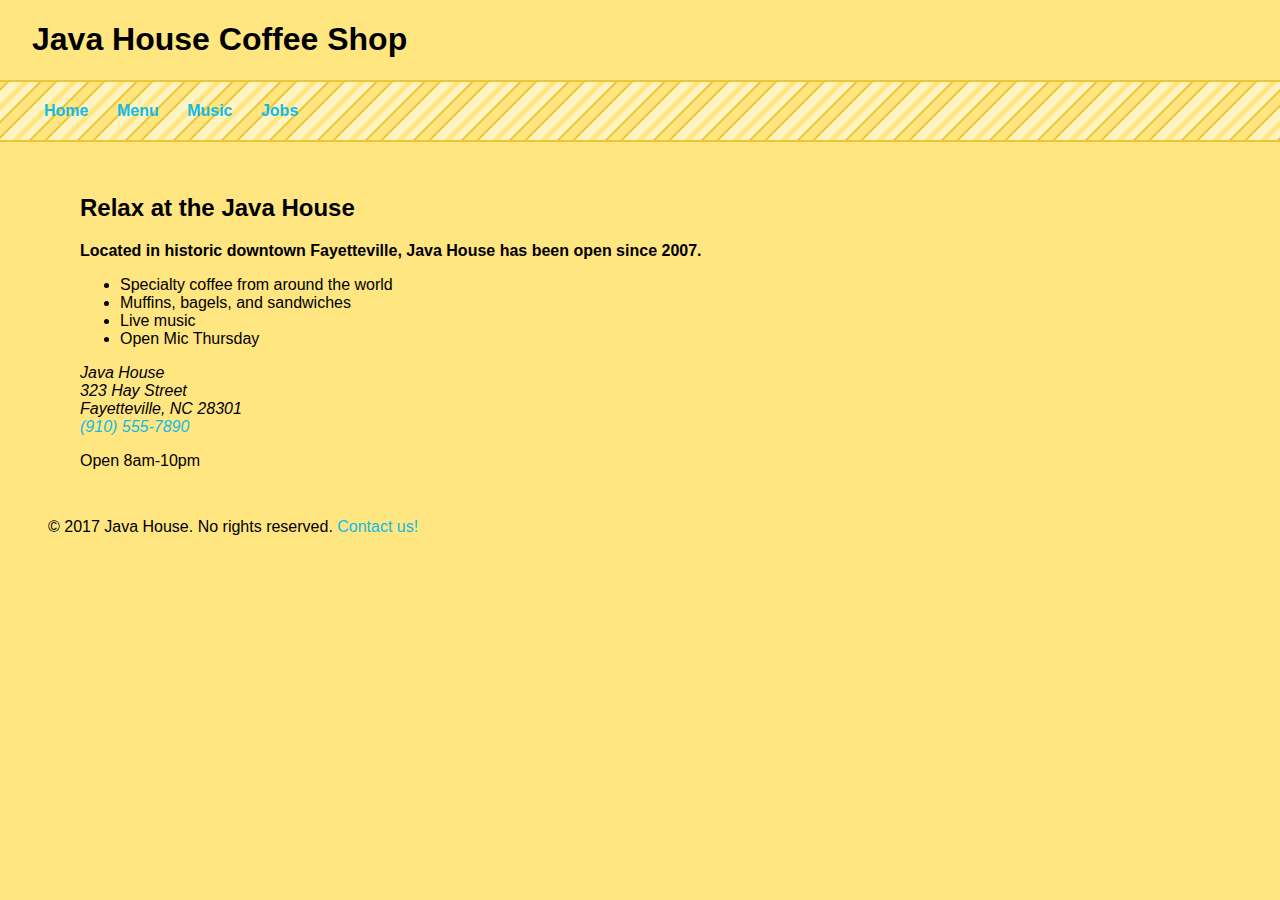
<file: whw1_bolyard/index.html>
<!--
  CTI 110
  WHW1 Java House Home Page
  Aaron Bolyard
  05-01-2018
-->
<!DOCTYPE html>
<html>
	<head>
		<link rel="stylesheet" type="text/css" href="style.css"></style>
		<title>Java House Coffee Shop</title>
	</head>
	<body>
		<h1>Java House Coffee Shop</h1>
		<nav>
			<ul>
				<li><b><a href="index.html">Home</a></b></li>
				<li><b><a href="menu.html">Menu</a></b></li>
				<li><b><a href="music.html">Music</a></b></li>
				<li><b><a href="jobs.html">Jobs</a></b></li>
			</ul>
		</nav>
		<main>
			<h2>Relax at the Java House</h2>
			<p class="excerpt"><b>Located in historic downtown Fayetteville, Java House has been open since 2007.</b></p>
			<ul>
				<li>Specialty coffee from around the world</li>
				<li>Muffins, bagels, and sandwiches</li>
				<li>Live music</li>
				<li>Open Mic Thursday</li>
			</ul>
			<div>
				<address>
					Java House<br>
					323 Hay Street<br>
					Fayetteville, NC 28301<br>
					<a href="tel:9105557890">(910) 555-7890</a>
				</address>
				<p>Open 8am-10pm</p>
			</div>
		</main>
		<footer>
			<p>&copy; 2017 Java House. No rights reserved. <a href="mailto:bolyarda9820@student.faytechcc.edu">Contact us!</a></p>
		</footer>
	</body>
</html>
</file>
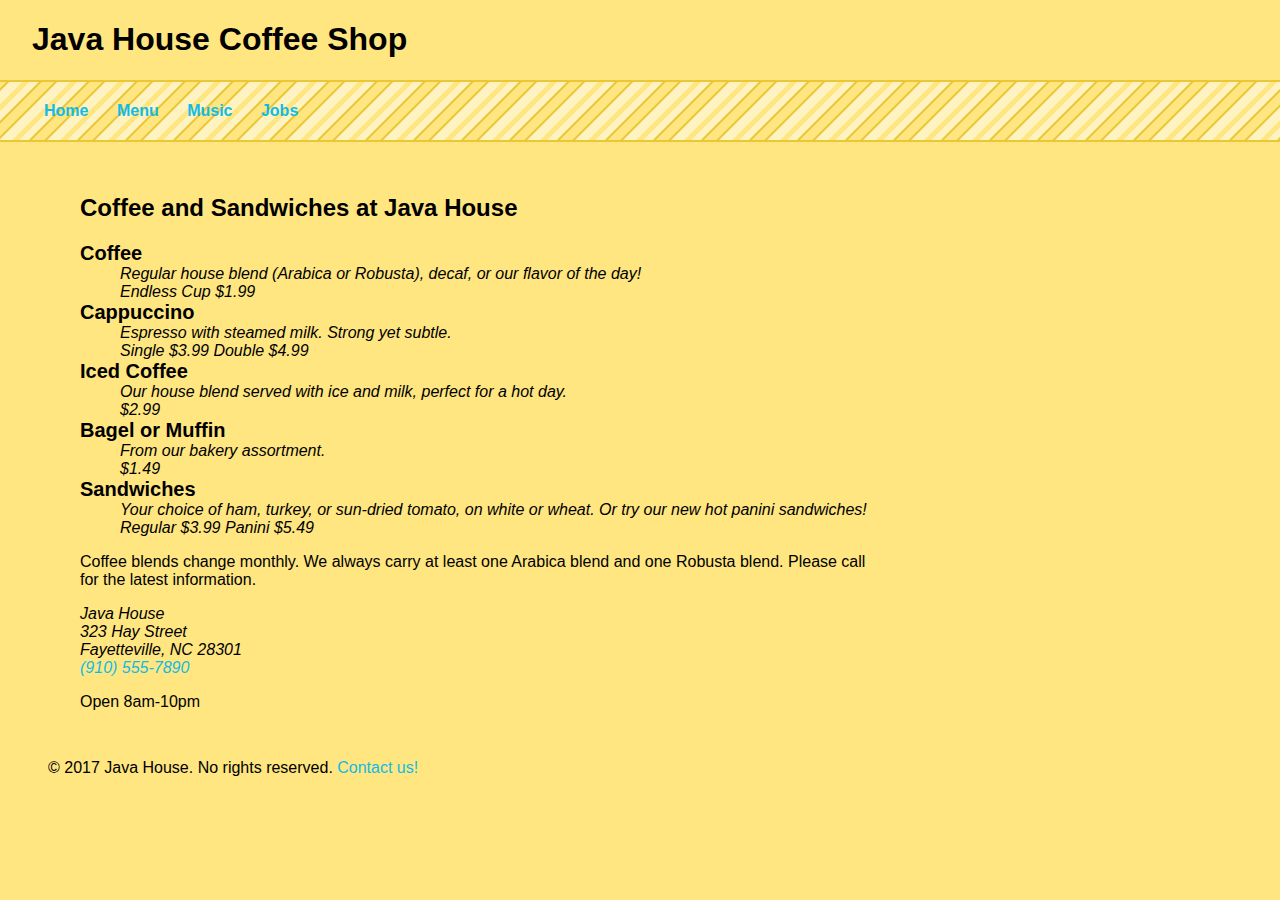
<file: whw2_bolyard/menu.html>
<!--
  CTI 110
  WHW2 Java House Menu Page
  Aaron Bolyard
  05-08-2018
-->
<!DOCTYPE html>
<html>
	<head>
		<link rel="stylesheet" type="text/css" href="style.css"></style>
		<title>Menu -- Java House Coffee Shop</title>
	</head>
	<body>
		<h1>Java House Coffee Shop</h1>
		<nav>
			<ul>
				<li><b><a href="index.html">Home</a></b></li>
				<li><b><a href="menu.html">Menu</a></b></li>
				<li><b><a href="music.html">Music</a></b></li>
				<li><b><a href="jobs.html">Jobs</a></b></li>
			</ul>
		</nav>
		<main>
			<h2>Coffee and Sandwiches at Java House</h2>
			<dl>
				<dt>Coffee</dt>
				<dd>
					Regular house blend (Arabica or Robusta), decaf, or our flavor of the day! <br>
					Endless Cup $1.99
				</dd>
				<dt>Cappuccino</dt>
				<dd>
					Espresso with steamed milk. Strong yet subtle. <br>
					Single $3.99 Double $4.99
				</dd>
				<dt>Iced Coffee</dt>
				<dd>
					Our house blend served with ice and milk, perfect for a hot day. <br>
					$2.99
				</dd>
				<dt>Bagel or Muffin</dt>
				<dd>
					From our bakery assortment. <br>
					$1.49
				</dd>
				<dt>Sandwiches</dt>
				<dd>
					Your choice of ham, turkey, or sun-dried tomato, on white or wheat. Or try our new hot panini sandwiches! <br>
					Regular $3.99 Panini $5.49
				</dd>
			</dl>
			<p>
				Coffee blends change monthly. We always carry at least one Arabica blend and one Robusta blend. Please call for the latest information.
			</p>
			<div>
				<address>
					Java House<br>
					323 Hay Street<br>
					Fayetteville, NC 28301<br>
					<a href="tel:9105557890">(910) 555-7890</a>
				</address>
				<p>Open 8am-10pm</p>
			</div>
		</main>
		<footer>
			<p>&copy; 2017 Java House. No rights reserved. <a href="mailto:bolyarda9820@student.faytechcc.edu">Contact us!</a></p>
		</footer>
	</body>
</html>
</file>
<file: whw1_bolyard/style.css>
body {
	font-family: "Verdana", sans-serif;
	background-color: #ffe680;
	padding: 0;
	margin: 0;
	margin-top: 1em;
}

body > h1 {
	margin-left: 1em;
}

a, a:visited, a:active {
	text-decoration: none;
	color: #11bbe5;
}

a:hover {
	text-decoration: none;
	color: #55ddff;
}

a:visited,

body > nav > ul {
	list-style: none;
}

main {
	display: block;
	width: 50em;
	margin-left: 3em;
	padding: 2em;
}

body > nav {
	background-image: url("background.png");
	background-repeat: repeat;
	border-top: 2px solid #ebc636;
	border-bottom: 2px solid #ebc636;
	margin-left: 0;
	margin-right: 0;
}

body > nav > ul > li {
	display: inline-block;
	margin-left: 0em;
	margin-right: 1em;
	padding: 0.25em;
	font-family: "Verdana", sans-serif;
}

body > nav > ul > li:hover {
	display: inline-block;
	margin-left: 0em;
	margin-right: 1em;
	padding: 0.25em;
	font-family: "Verdana", sans-serif;	
}

body > footer {
	margin-left: 3em;
}

body > footer > p {
	margin: 0;
	padding: 0;
}
</file>
<file: whw2_bolyard/style.css>
body {
	font-family: "Verdana", sans-serif;
	background-color: #ffe680;
	padding: 0;
	margin: 0;
	margin-top: 1em;
}

body > h1 {
	margin-left: 1em;
}

a, a:visited, a:active {
	text-decoration: none;
	color: #11bbe5;
}

a:hover {
	text-decoration: none;
	color: #55ddff;
}

a:visited,

body > nav > ul {
	list-style: none;
}

main {
	display: block;
	width: 50em;
	margin-left: 3em;
	padding: 2em;
}

body > nav {
	background-image: url("background.png");
	background-repeat: repeat;
	border-top: 2px solid #ebc636;
	border-bottom: 2px solid #ebc636;
	margin-left: 0;
	margin-right: 0;
}

body > nav > ul > li {
	display: inline-block;
	margin-left: 0em;
	margin-right: 1em;
	padding: 0.25em;
	font-family: "Verdana", sans-serif;
}

dt {
	font-size: 1.25em;
	font-weight: 800;
}

dd {
	font-style: oblique;
}

body > nav > ul > li:hover {
	display: inline-block;
	margin-left: 0em;
	margin-right: 1em;
	padding: 0.25em;
	font-family: "Verdana", sans-serif;	
}

body > footer {
	margin-left: 3em;
}

body > footer > p {
	margin: 0;
	padding: 0;
}
</file>
